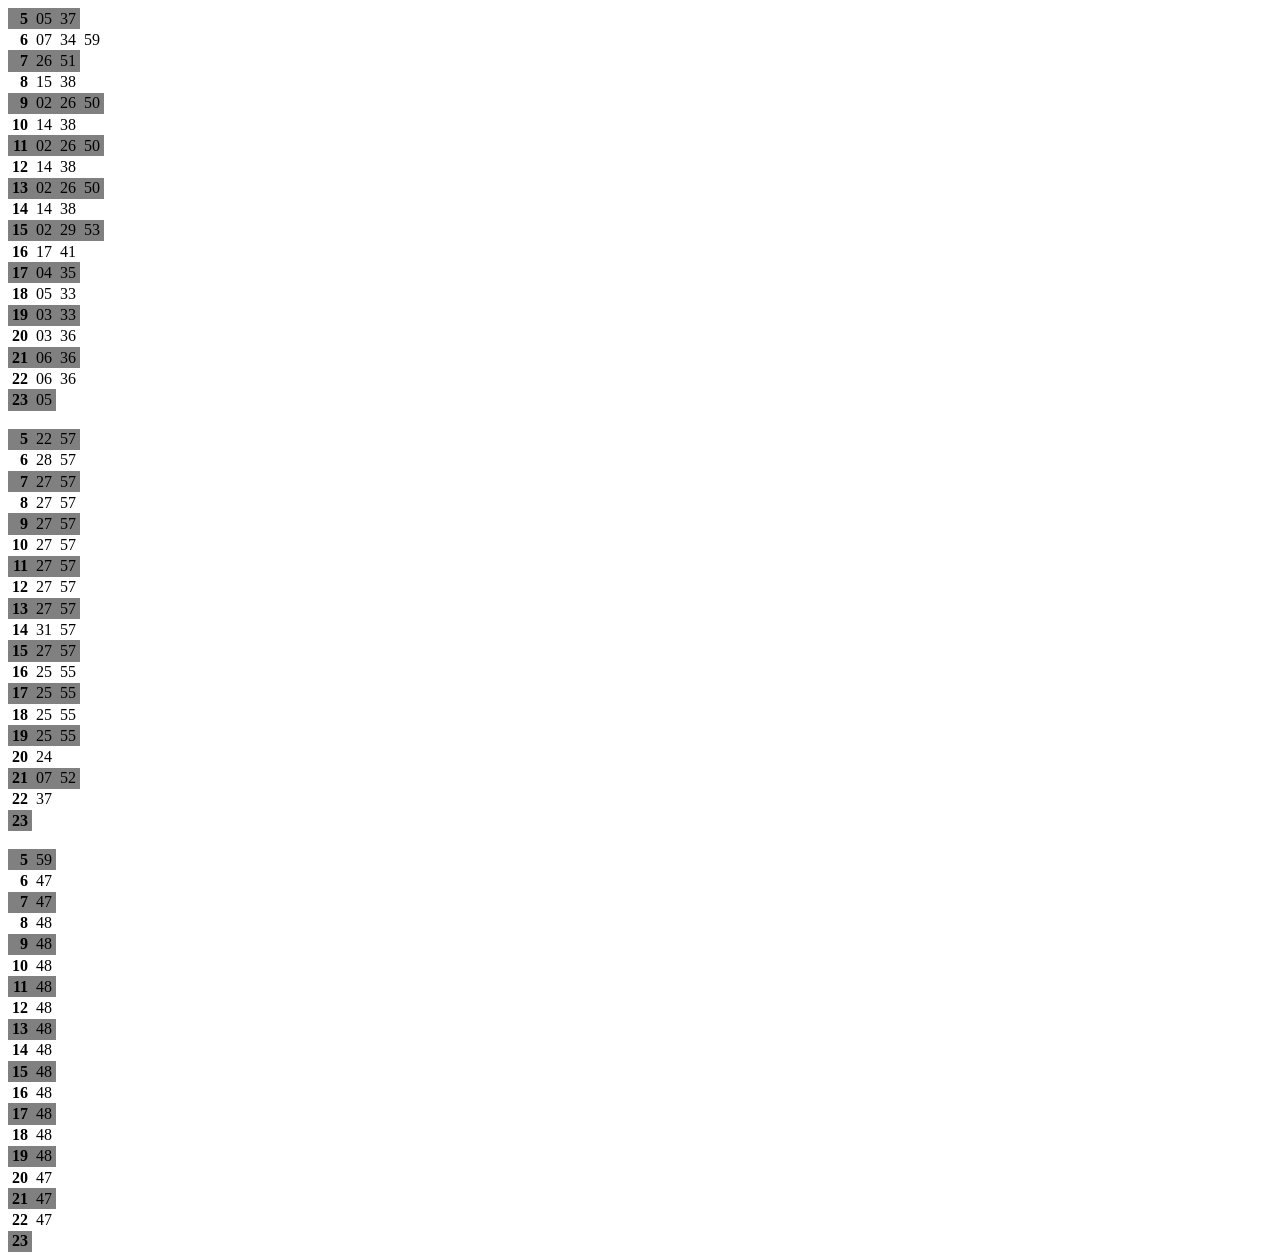
<file: index.html>
<html>

<head>
    <meta charset="utf-8" />
    <meta content="width=device-width, initial-scale=1, shrink-to-fit=no" name="viewport" />
    <title>New timetable for MPK Lublin buses</title>
    <link href="style.css" rel="stylesheet" />
</head>

<body>
    <main>
        <div id="table-div">
            <table border="1" class="dataframe Vienna-style-timetable" id="timetable0">
                <tbody>
                    <tr>
                        <th>5</th>
                        <td>05</td>
                        <td>37</td>

                    </tr>
                    <tr>
                        <th>6</th>
                        <td>07</td>
                        <td>34</td>
                        <td>59</td>
                    </tr>
                    <tr>
                        <th>7</th>
                        <td>26</td>
                        <td>51</td>

                    </tr>
                    <tr>
                        <th>8</th>
                        <td>15</td>
                        <td>38</td>

                    </tr>
                    <tr>
                        <th>9</th>
                        <td>02</td>
                        <td>26</td>
                        <td>50</td>
                    </tr>
                    <tr>
                        <th>10</th>
                        <td>14</td>
                        <td>38</td>

                    </tr>
                    <tr>
                        <th>11</th>
                        <td>02</td>
                        <td>26</td>
                        <td>50</td>
                    </tr>
                    <tr>
                        <th>12</th>
                        <td>14</td>
                        <td>38</td>

                    </tr>
                    <tr>
                        <th>13</th>
                        <td>02</td>
                        <td>26</td>
                        <td>50</td>
                    </tr>
                    <tr>
                        <th>14</th>
                        <td>14</td>
                        <td>38</td>

                    </tr>
                    <tr>
                        <th>15</th>
                        <td>02</td>
                        <td>29</td>
                        <td>53</td>
                    </tr>
                    <tr>
                        <th>16</th>
                        <td>17</td>
                        <td>41</td>

                    </tr>
                    <tr>
                        <th>17</th>
                        <td>04</td>
                        <td>35</td>

                    </tr>
                    <tr>
                        <th>18</th>
                        <td>05</td>
                        <td>33</td>

                    </tr>
                    <tr>
                        <th>19</th>
                        <td>03</td>
                        <td>33</td>

                    </tr>
                    <tr>
                        <th>20</th>
                        <td>03</td>
                        <td>36</td>

                    </tr>
                    <tr>
                        <th>21</th>
                        <td>06</td>
                        <td>36</td>

                    </tr>
                    <tr>
                        <th>22</th>
                        <td>06</td>
                        <td>36</td>

                    </tr>
                    <tr>
                        <th>23</th>
                        <td>05</td>


                    </tr>
                </tbody>
            </table><br />
            <table border="1" class="dataframe Vienna-style-timetable" id="timetable1">
                <tbody>
                    <tr>
                        <th>5</th>
                        <td>22</td>
                        <td>57</td>
                    </tr>
                    <tr>
                        <th>6</th>
                        <td>28</td>
                        <td>57</td>
                    </tr>
                    <tr>
                        <th>7</th>
                        <td>27</td>
                        <td>57</td>
                    </tr>
                    <tr>
                        <th>8</th>
                        <td>27</td>
                        <td>57</td>
                    </tr>
                    <tr>
                        <th>9</th>
                        <td>27</td>
                        <td>57</td>
                    </tr>
                    <tr>
                        <th>10</th>
                        <td>27</td>
                        <td>57</td>
                    </tr>
                    <tr>
                        <th>11</th>
                        <td>27</td>
                        <td>57</td>
                    </tr>
                    <tr>
                        <th>12</th>
                        <td>27</td>
                        <td>57</td>
                    </tr>
                    <tr>
                        <th>13</th>
                        <td>27</td>
                        <td>57</td>
                    </tr>
                    <tr>
                        <th>14</th>
                        <td>31</td>
                        <td>57</td>
                    </tr>
                    <tr>
                        <th>15</th>
                        <td>27</td>
                        <td>57</td>
                    </tr>
                    <tr>
                        <th>16</th>
                        <td>25</td>
                        <td>55</td>
                    </tr>
                    <tr>
                        <th>17</th>
                        <td>25</td>
                        <td>55</td>
                    </tr>
                    <tr>
                        <th>18</th>
                        <td>25</td>
                        <td>55</td>
                    </tr>
                    <tr>
                        <th>19</th>
                        <td>25</td>
                        <td>55</td>
                    </tr>
                    <tr>
                        <th>20</th>
                        <td>24</td>

                    </tr>
                    <tr>
                        <th>21</th>
                        <td>07</td>
                        <td>52</td>
                    </tr>
                    <tr>
                        <th>22</th>
                        <td>37</td>

                    </tr>
                    <tr>
                        <th>23</th>


                    </tr>
                </tbody>
            </table><br />
            <table border="1" class="dataframe Vienna-style-timetable" id="timetable2">
                <tbody>
                    <tr>
                        <th>5</th>
                        <td>59</td>
                    </tr>
                    <tr>
                        <th>6</th>
                        <td>47</td>
                    </tr>
                    <tr>
                        <th>7</th>
                        <td>47</td>
                    </tr>
                    <tr>
                        <th>8</th>
                        <td>48</td>
                    </tr>
                    <tr>
                        <th>9</th>
                        <td>48</td>
                    </tr>
                    <tr>
                        <th>10</th>
                        <td>48</td>
                    </tr>
                    <tr>
                        <th>11</th>
                        <td>48</td>
                    </tr>
                    <tr>
                        <th>12</th>
                        <td>48</td>
                    </tr>
                    <tr>
                        <th>13</th>
                        <td>48</td>
                    </tr>
                    <tr>
                        <th>14</th>
                        <td>48</td>
                    </tr>
                    <tr>
                        <th>15</th>
                        <td>48</td>
                    </tr>
                    <tr>
                        <th>16</th>
                        <td>48</td>
                    </tr>
                    <tr>
                        <th>17</th>
                        <td>48</td>
                    </tr>
                    <tr>
                        <th>18</th>
                        <td>48</td>
                    </tr>
                    <tr>
                        <th>19</th>
                        <td>48</td>
                    </tr>
                    <tr>
                        <th>20</th>
                        <td>47</td>
                    </tr>
                    <tr>
                        <th>21</th>
                        <td>47</td>
                    </tr>
                    <tr>
                        <th>22</th>
                        <td>47</td>
                    </tr>
                    <tr>
                        <th>23</th>

                    </tr>
                </tbody>
            </table>
        </div>
    </main>
    <footer>
    </footer>
</body>

</html>
</file>
<file: style.css>
table.Vienna-style-timetable {
    text-align: right;
    border: none;
    border-collapse: collapse;

    th, td {
        border: none;
        padding: 0.1rem 0.25rem;
    }

    tr:nth-child(odd){
        background-color: gray;
    }
}
</file>
